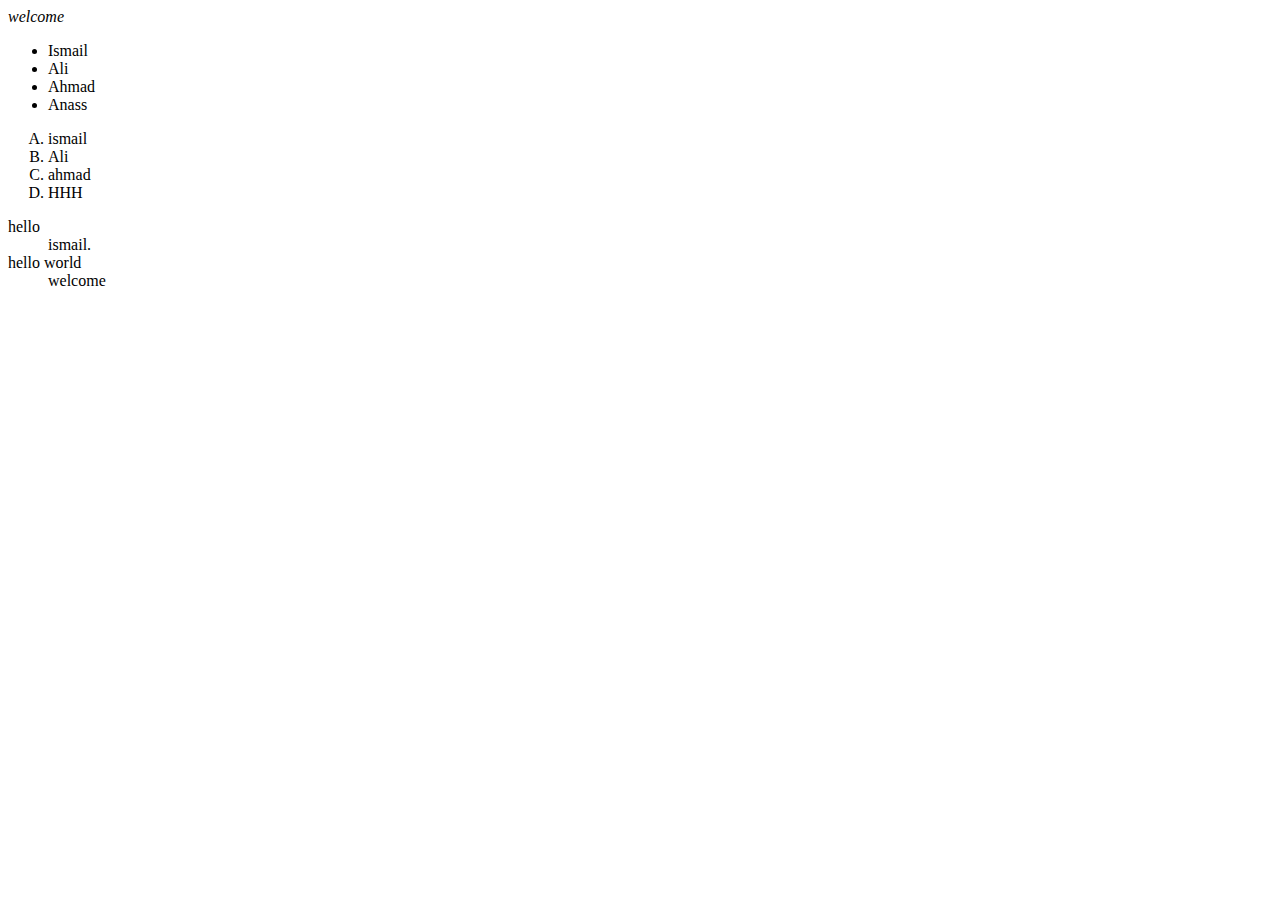
<file: index.html>
<!DOCTYPE html>
<html lang="en">

<head>
    <meta charset="UTF-8">
    <i>welcome</i>
    <ul>
        <li>Ismail</li>
        <li>Ali</li>
        <li>Ahmad</li>
        <li>Anass</li>
    </ul>
    <OL start="Z" TYPE="A">
        <li>ismail</li>
        <li>Ali</li>
        <li>ahmad</li>
        <li>HHH</li>

    </OL>
    <dl>
        <dt>hello</dt>
        <dd>ismail.</dd>
        <dt>hello world</dt>
        <dd>welcome</dd>
    </dl>
</head>

<body>

</body>

</html>
</file>
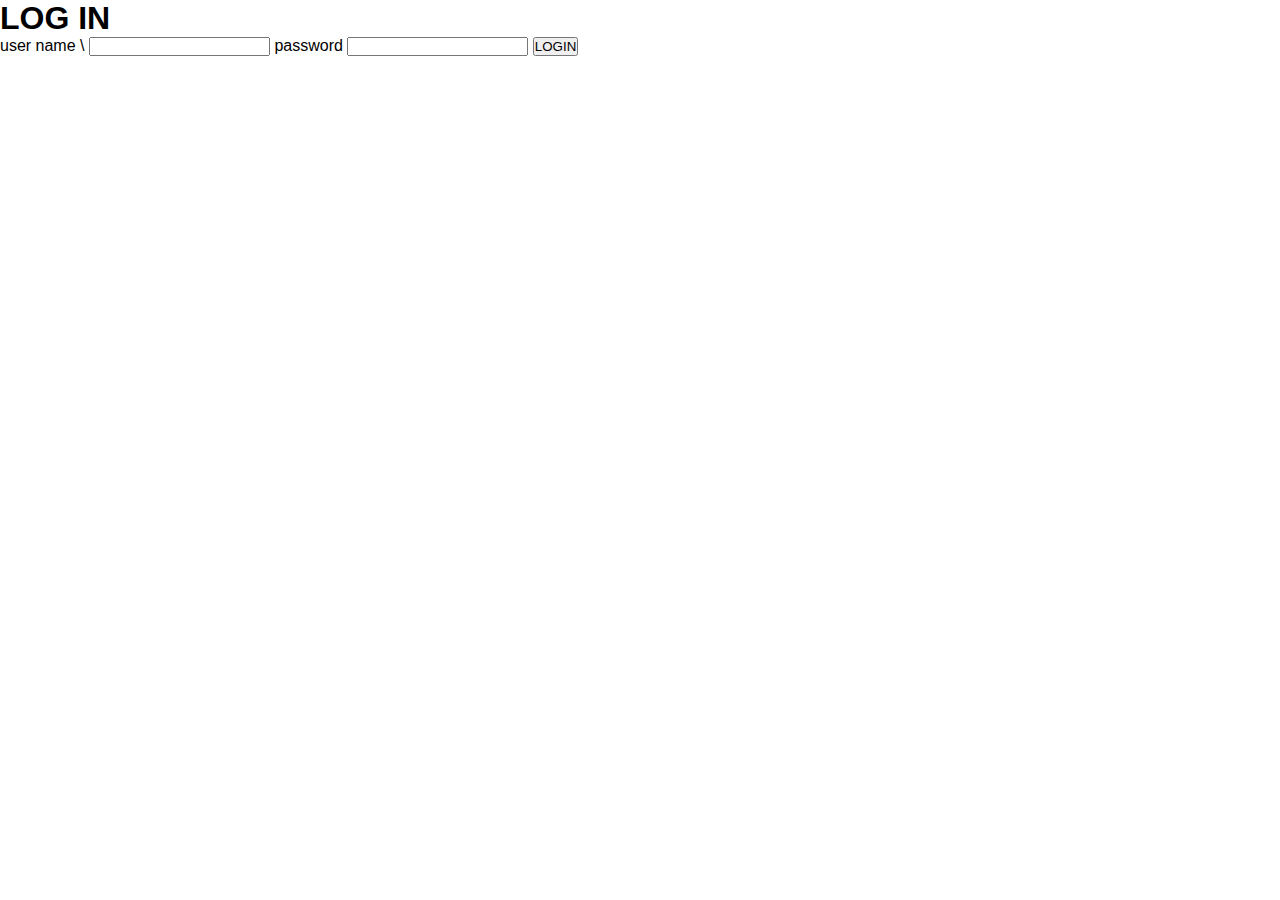
<file: login-card.html>
<!DOCTYPE html>
<html lang="en">

<head>
    <meta charset="UTF-8">
    <meta name="viewport" content="width=device-width, initial-scale=1.0">
    <title>smail baoud</title>
    <link rel="stylesheet" href="stylee.css">
</head>

<body>
    <div class="cont">
        <form action="#" method="post">
            <h1>LOG IN</h1>
            <label for="1">user name</label> \
            <input id="1" type="text" name="user name">
            <label for="2">password</label>
            <input id="2" type="password" name="password">
            <button type="submit">LOGIN</button>
        </form>
    </div>




</body>

</html>
</file>
<file: stylee.css>
* {
    padding: 0;
    margin: 0;
    box-sizing: border-box;
    font-family: sans-serif;
}

.hero {
    width: 150;
    height: 1000px;
    background-image: linear-gradient(rgba(12, 3, 51, 0.3), rgba(12, 3, 51, 0.3));
    position: relative;
    padding: 0 5%;
    display: flex;
    justify-content: center;
    align-items: center;
}

.content {
    text-align: center;
}

.content h1 {
    font-size: 160px;
    color: white;
    font-weight: 600;
    transform: 0.5s;
}

.content h1:hover {
    -webkit-text-stroke: 2px white;
    color: transparent;
}

.content a:hover {
    background: white;
    color: black;
}

@media (max-aspect-ratio: 16/9) {
    .video {
        width: auto;
        height: 100%
    }
}

.content a {
    text-decoration: none;
    display: inline-block;
    color: white;
    font-size: 24px;
    border: 2px solid white;
    padding: 14px 50px;
    margin-top: 20px;
}

.video {
    position: absolute;
    right: 0;
    bottom: 0;
    z-index: -1;
}
</file>
